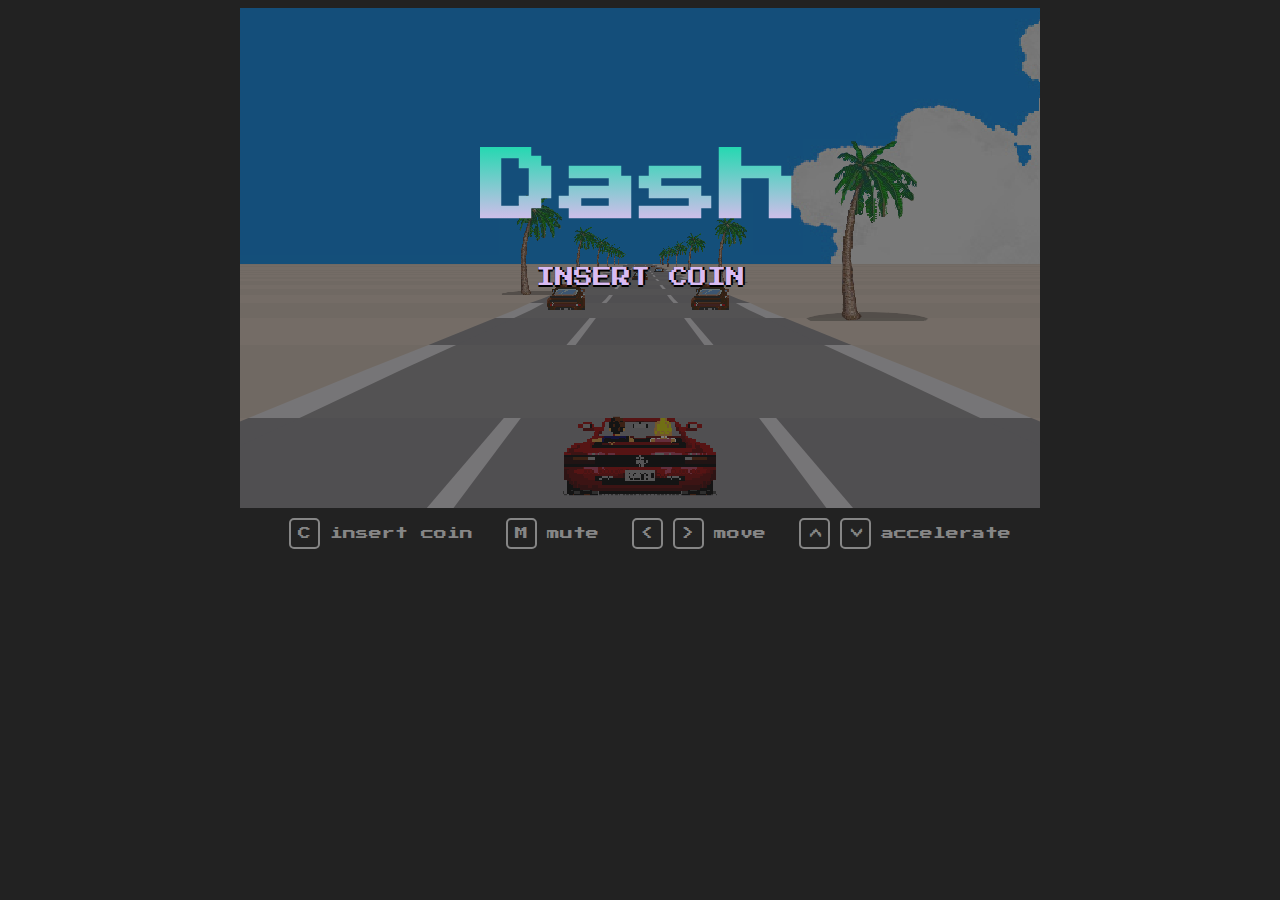
<file: index.html>
<html lang="en">

  <head>

    <meta charset="UTF-8" />

    <title>Car Game - My world</title>

    <link rel="icon" href="/img/icon.png" />

    <link

      rel="stylesheet"

      href="https://fonts.googleapis.com/css?family=Press+Start+2P"

    />

    <link rel="stylesheet" href="css/style.css" />

    <script>

      window.console = window.console || function (t) {};

    </script>

    <script>

      if (document.location.search.match(/type=embed/gi)) {

      window.parent.postMessage("resize", "*"); }

    </script>

  </head>

  <body translate="no">

    <div id="game">

      <div id="road">

        <div id="cloud"></div>

        <div id="hero"></div>

      </div>

      <div id="hud">

        <span id="time" class="topUI">0</span>

        <span id="score" class="topUI">0</span>

        <span id="lap" class="topUI">0'00"000</span>

        <span id="tacho">0</span>

      </div>

      <div id="home">

        <h1>Dash</h1>

        <p id="text"></p>

        <div id="highscore"></div>

      </div>

    </div>

    <div id="controls">

      <span><span>C</span>insert coin</span>

      <span><span>M</span>mute</span>

      <span><span>&lt;</span><span>&gt;</span>move</span>

      <span><span>&lt;</span><span>&gt;</span>accelerate</span>

    </div>

    <script src="js/script.js"></script>

  </body>

</html>
</file>
<file: css/style.css>
body {
    background: #222;
    font-family: "Press Start 2P", monospace;
    font-smooth: never;
    height: 98vh;
}

/* UI */
.topUI {
    position: absolute;
    z-index: 1000;
    /* need this cause clip-path changes stack context */
    transform: translate(-50%, 25px);
    text-shadow: -2px 0 black, 0 2px black, 2px 0 black, 0 -2px black;
    letter-spacing: 2px;
    color: #fff;
    font-size: 17px;
}

.topUI::before {
    display: inline-block;
    height: 17px;
    padding: 1px 2px;
    line-height: 19px;
    font-size: 17px;
    background: #fff;
    text-shadow: none;
    font-weight: 900;
    letter-spacing: 0;
    border-radius: 6px;
    margin-right: 30px;
    border: 2px solid #7dd8c9;
}

#time {
    left: 13%;
    color: #f4f430;
}

#time::before {
    content: "TIME";
    color: #f57214;
}

#score {
    left: 45%;
}

#score::before {
    content: "SCORE";
    color: #a61a9d;
}

#lap {
    left: 88%;
    width: 45%;
}

#lap::before {
    content: "LAP";
    color: #0082df;
}

#tacho {
    position: absolute;
    text-align: right;
    width: 23%;
    bottom: 5%;
    z-index: 2000;
    color: #e62e13;
    text-shadow: -2px 0 black, 0 2px black, 2px 0 black, 0 -2px black;
    letter-spacing: 2px;
    font-size: 23px;
}

#tacho::after {
    content: "km/h";
    color: #fab453;
    font-size: 18px;
    margin-left: 5px;
}

/*
  road
*/
#game {
    position: relative;
    margin: 0 auto;
    overflow: hidden;
    background: #222;
    user-select: none;
    transition: opacity 10s;
}

#road {
    transition: opacity 2s;
    transition-timing-function: steps(8, end);
}

#road * {
    position: absolute;
    image-rendering: pixelated;
}

#hero {
    background-repeat: no-repeat;
    background-position: -110px 0;
    z-index: 2000;
    transform: scale(1.4);
}

#cloud {
    background-size: auto 100%;
    width: 100%;
    height: 57%;
}

/*
  home
*/
#road {
    position: absolute;
    width: 100%;
    height: 100%;
}

#home {
    position: absolute;
    color: #fff;
    width: 100%;
    height: 100%;

    z-index: 1000;
    /* need this cause clip-path changes stack context */
}

#highscore {
    position: absolute;
    width: 100%;
    height: 20%;
    bottom: 0;
    column-count: 3;
    column-fill: auto;
}

#highscore * {
    color: #9e95a8;
    margin: 0 0 6px 27px;
}

h1 {
    position: absolute;
    left: 50%;
    top: 25%;
    transform: translate(-50%, -50%);
    font-size: 5em;

    background: -webkit-linear-gradient(#25d8b1, #e2bbf0);
    -webkit-background-clip: text;
    -webkit-text-fill-color: transparent;
}

#text {
    position: absolute;
    left: 50%;
    top: 50%;
    transform: translate(-50%, -50%);
    font-size: 1.2em;
    color: #d9bbf3;
    text-shadow: 0 0 black, 0 2px black, 2px 0 black, 0 0 black;
}

.blink {
    animation: blinker 2s steps(4, end) infinite;
}

@keyframes blinker {
    50% {
        opacity: 0;
    }
}

/*
  Guide
*/
#controls {
    color: #868686;
    font-size: 13px;
    line-height: 13px;
    margin: 10px;
    text-align: center;
}

#controls>span {
    margin-left: 20px;
}

#controls>span>span {
    border: 2px solid #868686;
    border-radius: 5px;
    padding: 7px;
    margin-right: 10px;
    display: inline-block;
}

#controls>span:last-child>span {
    transform: rotate(90deg);
}
</file>
